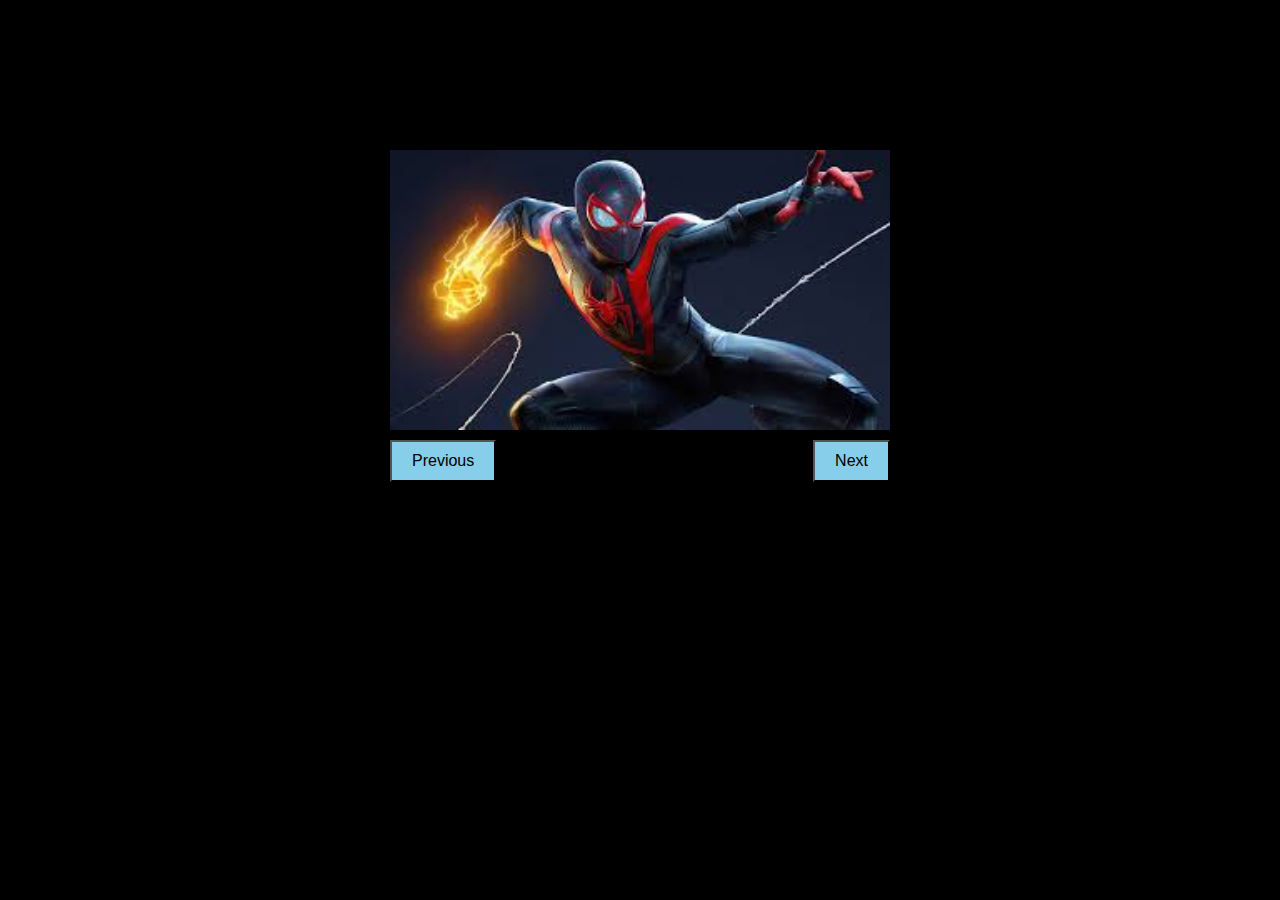
<file: ImageSlider/index.html>
<!DOCTYPE html>
<html lang="en">
<head>
    <meta charset="UTF-8">
    <meta name="viewport" content="width=device-width, initial-scale=1.0">
    <title>Document</title>
    <link rel="stylesheet" href="style.css">
</head>

<body>
    <div class="slider">
        <img id="slider-image" src="" alt="Image Slider">
        <div class="buttons">
            <button onclick="prevImage()">Previous</button>
            <button onclick="nextImage()">Next</button>
        </div>
    </div>

    <script src="images.js"></script>
</body>
</html>
</file>
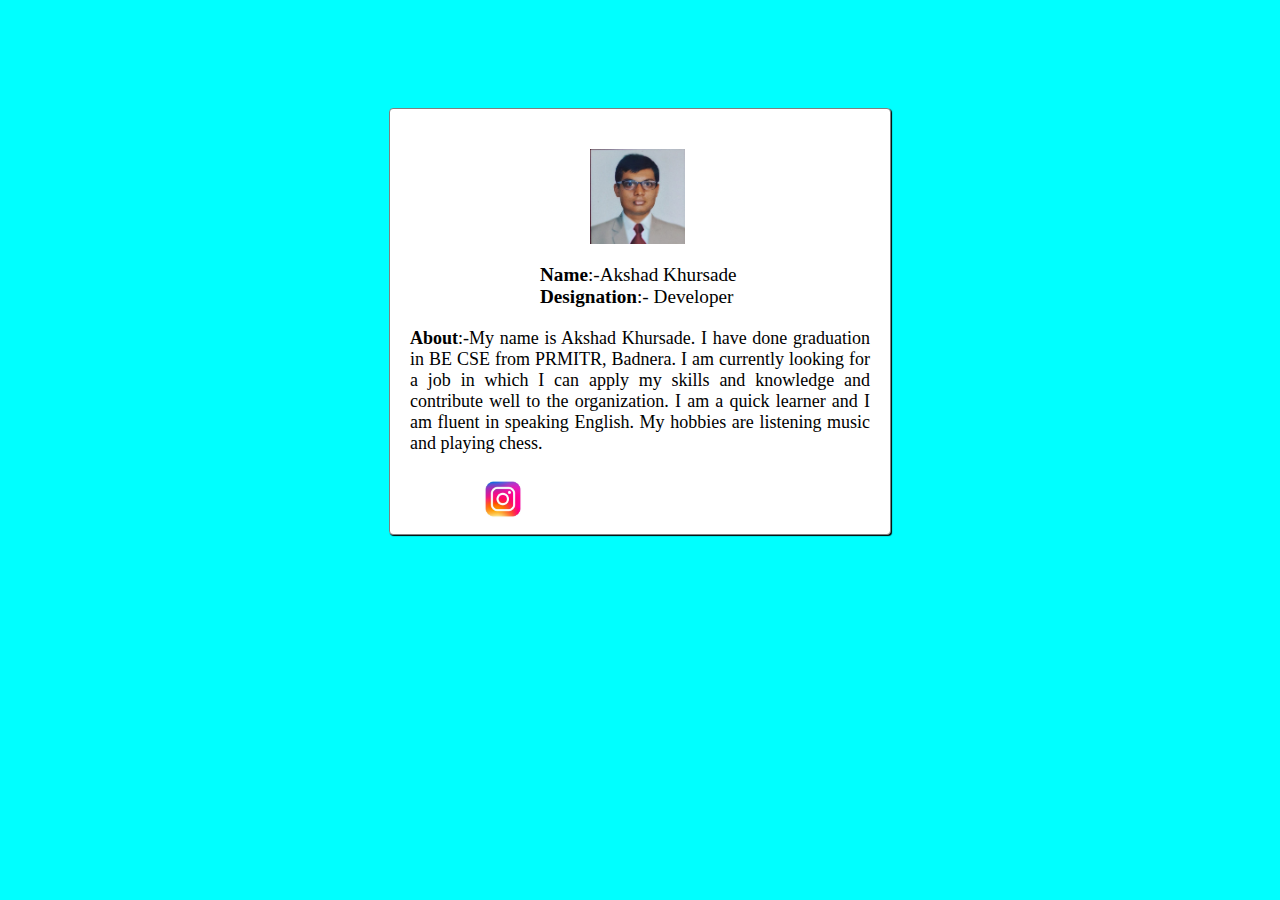
<file: profileCard/index.html>
<!DOCTYPE html>
<html lang="en">
<head>
    <meta charset="UTF-8">
    <meta name="viewport" content="width=device-width, initial-scale=1.0">
    <title>Document</title>
    <link rel="stylesheet" href="style.css">
</head>
<body>
    <div id="main">
        <div id="image"></div>
        <div class="major"><b>Name</b>:-Akshad Khursade<br><b>Designation</b>:- Developer</div>
        <div class="minor"><b>About</b>:-My name is Akshad Khursade. I have done graduation in BE CSE from PRMITR, Badnera. I am currently looking for a job in which I can apply my skills and knowledge and contribute well to the organization. I am a quick learner and I am fluent in speaking English. My hobbies are listening music and playing chess.</div>
        <div id="box">
            <div id="b1"></div>
            <div id="b2"></div>
            <div id="b3"></div>
        </div>
    </div>
</body>
</html>
</file>
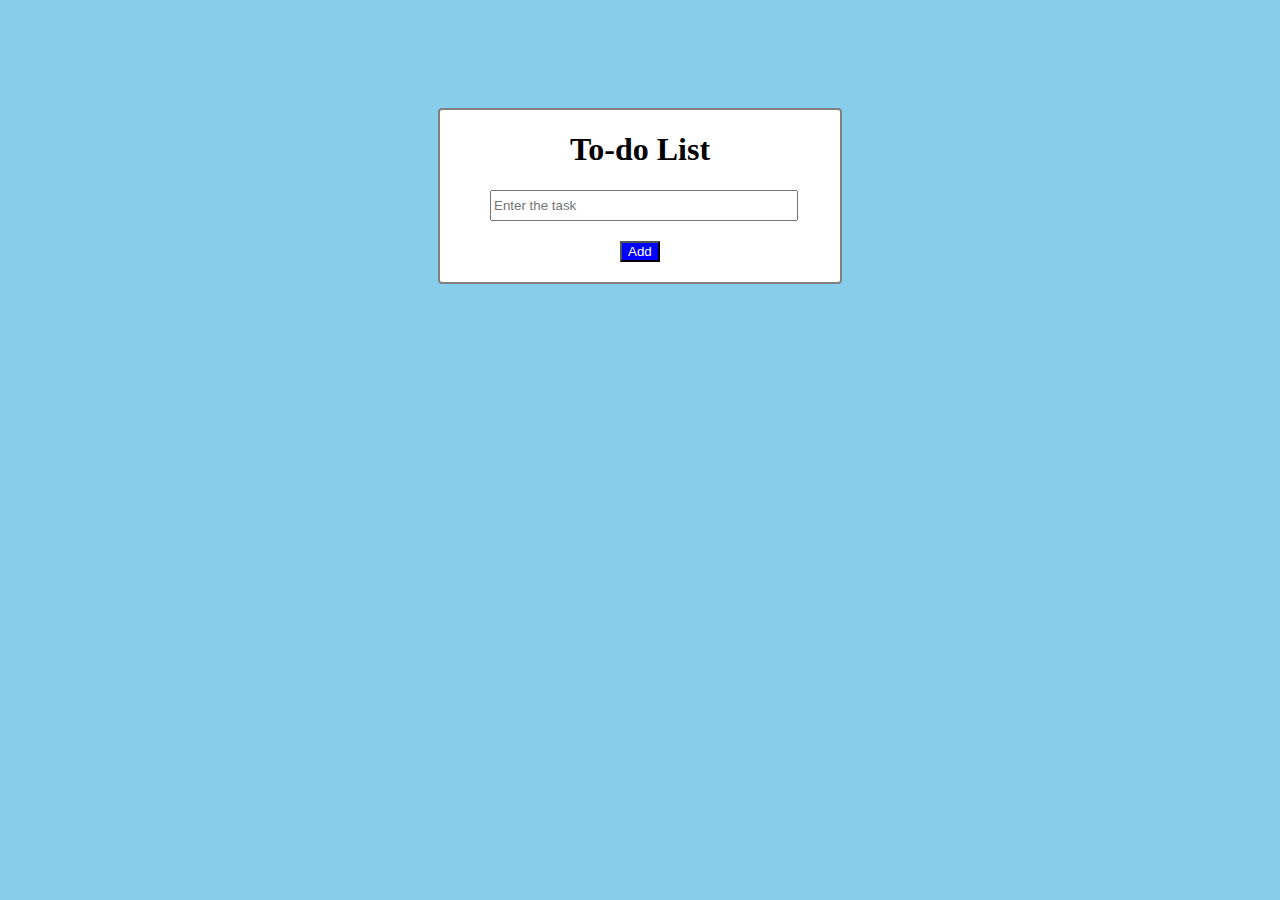
<file: To-dolist/index.html>
<!DOCTYPE html>
<html lang="en">
<head>
    <meta charset="UTF-8">
    <meta name="viewport" content="width=device-width, initial-scale=1.0">
    <title>Document</title>
    <link rel="stylesheet" href="style.css">

</head>
<body>
    <div>
    <h1>To-do List</h1>
    <input type="text" id="taskin" placeholder="Enter the task"><br>
    <button onclick="addTask()">Add</button>
    <ul id="taskli"></ul>
    </div>
    <script src="addorremove.js"></script>
</body>
</html>
</file>
<file: ImageSlider/style.css>
body {
    background-color: black;
    text-align: center;
    font-family: Arial, sans-serif;
}
.slider {
    justify-self: center;
    margin-top:150px;
    width: 500px;
}
.slider img {
    width: 100%;
    height: auto;
    display: block;
}
.buttons {
    display: flex;
    justify-content: space-between;
    margin-top: 10px;
}
button {
    background-color:skyblue;
    padding: 10px 20px;
    font-size: 16px;
    cursor: pointer;
}
</file>
<file: profileCard/style.css>
body{
    display:flex;
    justify-content:center;
    background-color:aqua;
}
#main{
    margin-top: 100px;
    background-color:white;
    width:500px;
    border:1px solid gray;
    border-radius:4px;
    box-shadow:1px 1px 1px black;
}
#image{
    background-image:url("Profilep.jpeg");
    height:75px;
    width:75px;
    background-size:cover;
    margin: 40px;
    margin-bottom:20px;
    margin-left:200px;
    padding:10px;
}
.major{
    font-size:larger;
    
    margin-left:150px;
}
.minor{
    padding:20px;
    font-size:large;
    text-align:justify; 
     
}
#box{
    display:flex;
    justify-content:space-evenly;
    margin-bottom:10px;
}
#b1{
    background-image:url("Instagram.jpg");
    width:50px;
    height:50px;
    background-size:cover;
}
#b2{
    background-image:url("https://static.vecteezy.com/system/resources/previews/018/930/480/non_2x/linkedin-logo-linkedin-icon-transparent-free-png.png");
    width:50px;
    height:50px;
    background-size:cover;
}
#b3{
    background-image:url("https://cdn-icons-png.flaticon.com/512/3670/3670051.png");
    width:50px;
    height:50px;
    background-size:cover;
}
#main:hover{
    border:2px solid yellow;
}
#b1:hover{
     border:2px solid blue;
     animation: scale-up 0.5s forwards;
}
#b2:hover{
    border:2px solid blue;
    animation: scale-up 0.5s forwards;
}
#b3:hover{
    border:2px solid blue;
    animation: scale-up 0.5s forwards;
}
#image:hover{
    border:5px soild black;
}
@keyframes scale-up {
    from {
        transform: scale(1);
    }

    to {
        transform: scale(1.25);
    }
}
</file>
<file: To-dolist/style.css>
body{
    display:flex;
    justify-content:center;
    background-color:skyblue;
}
div{
    background-color:white;
    margin-top:100px;
    border:2px solid gray;
    border-radius:4px;
    width:400px;
}
h1{
   justify-self: center;
}
#taskin{
    margin-left:50px;
    height:25px;
    width:300px;
}
button{
    background-color:blue;
    color:white;
    margin-top:20px;
    margin-left:180px;
}
#taskli{
    margin-top:20px;
    margin-left:100px;
}
</file>
